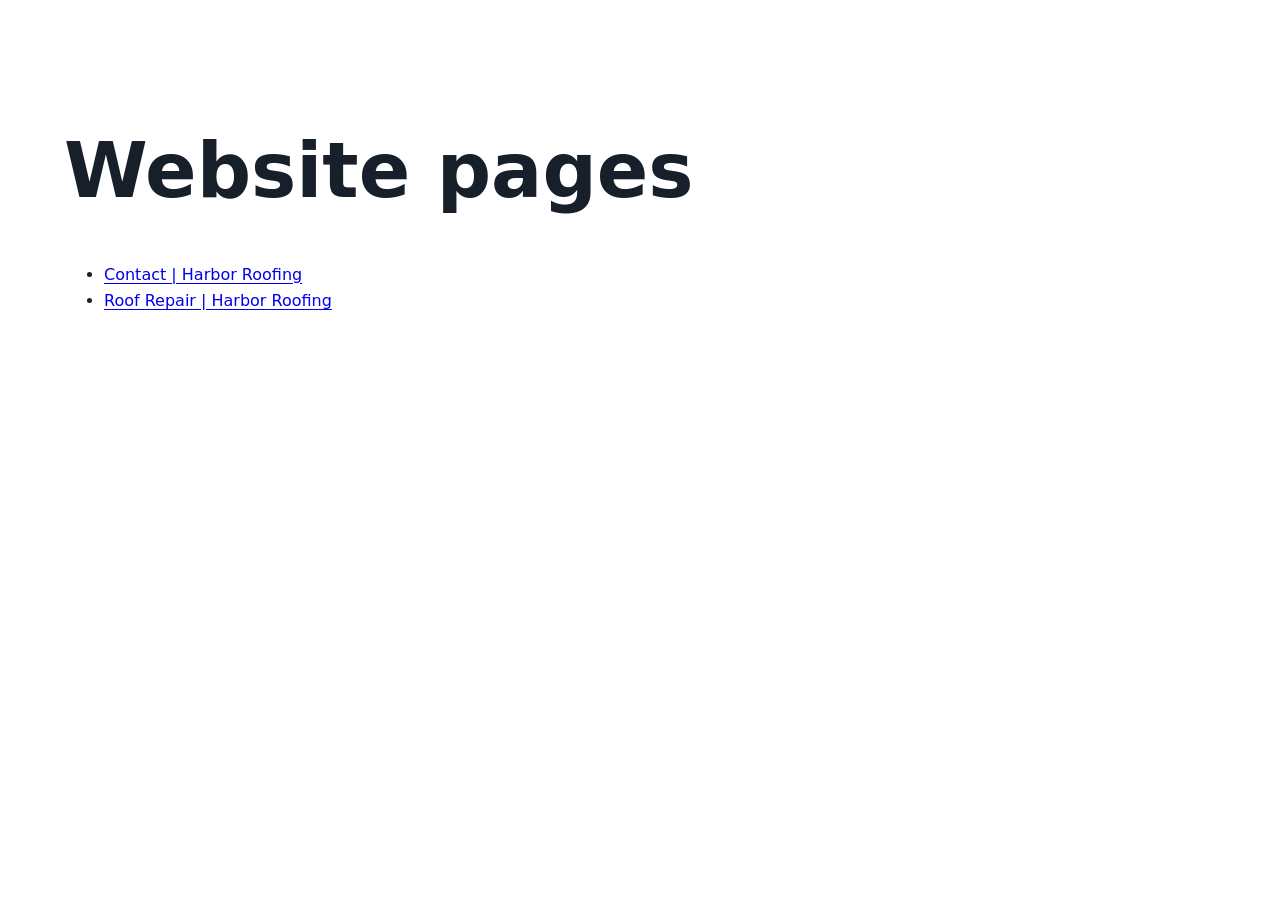
<file: index.html>
<!doctype html>
<html lang="en">
<head>
  <meta charset="utf-8">
  <meta name="viewport" content="width=device-width, initial-scale=1">
  <title>Website pages</title>
  <meta name="description" content="Published website pages">
  <link rel="stylesheet" href="assets/site.css">
</head>
<body>
  <main class="core30-page">
    <h1>Website pages</h1>
    <nav aria-label="Pages">
      <ul>
      <li><a href="contact/">Contact | Harbor Roofing</a></li>
      <li><a href="roof-repair-portland/">Roof Repair | Harbor Roofing</a></li>
      </ul>
    </nav>
  </main>
</body>
</html>
</file>
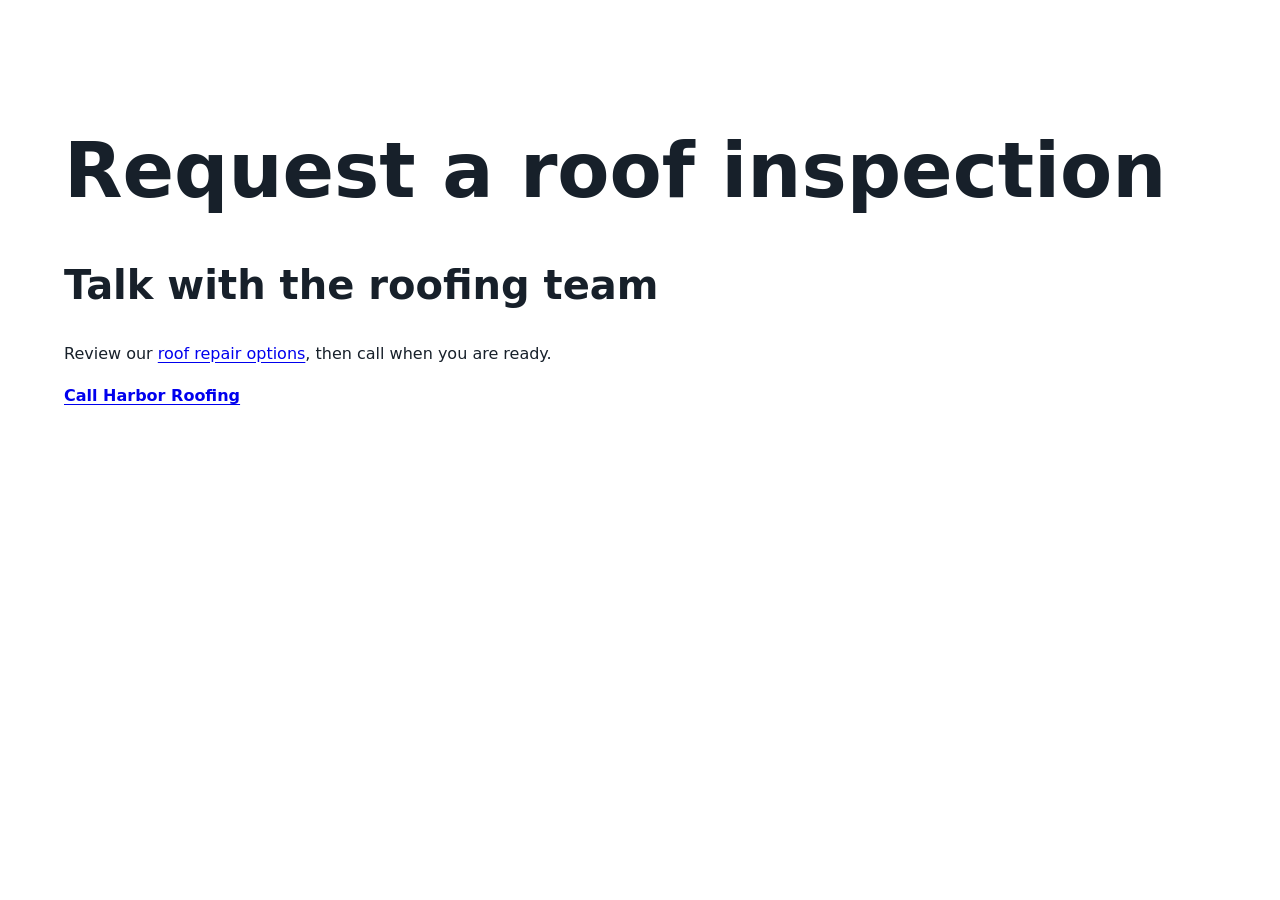
<file: contact/index.html>
<!doctype html>
<html lang="en">
<head>
  <meta charset="utf-8">
  <meta name="viewport" content="width=device-width, initial-scale=1">
  <title>Request a roof inspection</title>
  <meta name="description" content="Contact Harbor Roofing to request an inspection.">
  <link rel="stylesheet" href="../assets/site.css">
  <script type="application/ld+json">{"@context":"https://schema.org","@type":"ContactPage","name":"Request a roof inspection"}</script>
</head>
<body>
  <main class="core30-page"><h1>Request a roof inspection</h1>
<h2>Talk with the roofing team</h2>

<p>Review our <a href="../roof-repair-portland/">roof repair options</a>, then call when you are ready.</p>

<p><a href="tel:+15035550100"><strong>Call Harbor Roofing</strong></a></p></main>
</body>
</html>
</file>
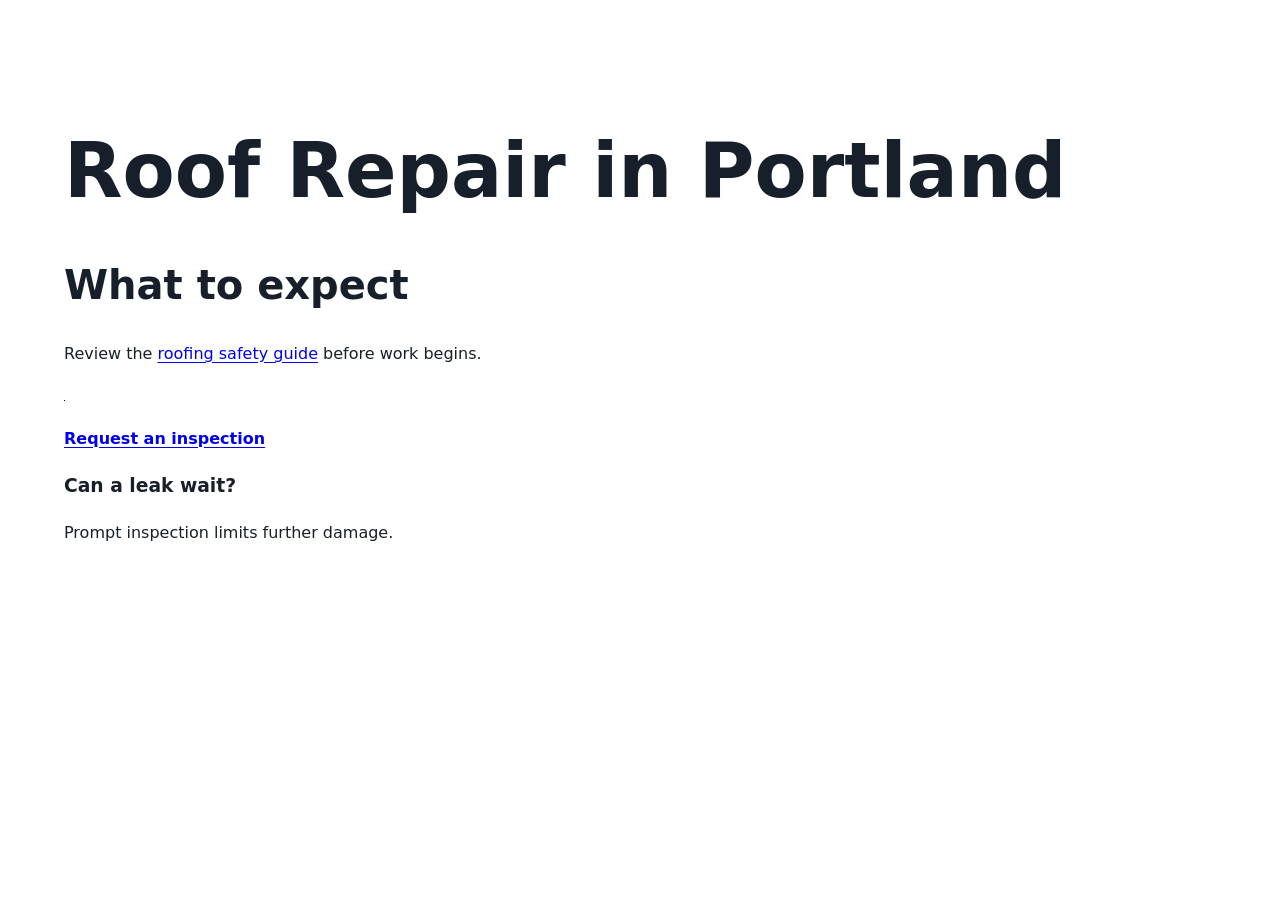
<file: roof-repair-portland/index.html>
<!doctype html>
<html lang="en">
<head>
  <meta charset="utf-8">
  <meta name="viewport" content="width=device-width, initial-scale=1">
  <title>Roof Repair in Portland</title>
  <meta name="description" content="Repair options for Portland roofs.">
  <link rel="stylesheet" href="../assets/site.css">
  <script type="application/ld+json">{"@context":"https://schema.org","@type":"FAQPage","mainEntity":[{"@type":"Question","name":"Can a leak wait?","acceptedAnswer":{"@type":"Answer","text":"Prompt inspection limits further damage."}}]}</script>
</head>
<body>
  <main class="core30-page"><h1>Roof Repair in Portland</h1>
<h2>What to expect</h2>

<p>Review the <a href="https://www.osha.gov/roofing">roofing safety guide</a> before work begins.</p>

<img src="../assets/roof-repair-portland-image-01-hero.png" alt="Roofer inspecting shingles" />

<p><a href="../contact/"><strong>Request an inspection</strong></a></p>

<h3>Can a leak wait?</h3>

<p>Prompt inspection limits further damage.</p></main>
</body>
</html>
</file>
<file: assets/site.css>
:root { color-scheme: light; font: 16px/1.65 system-ui, -apple-system, BlinkMacSystemFont, "Segoe UI", sans-serif; }
* { box-sizing: border-box; }
body { margin: 0; color: #17202a; background: #fff; overflow-wrap: anywhere; }
.core30-page { width: min(72rem, calc(100% - 2rem)); margin-inline: auto; padding-block: clamp(2rem, 7vw, 5rem); }
h1 { font-size: clamp(2.25rem, 7vw, 4.75rem); line-height: 1.05; }
h2 { font-size: clamp(1.6rem, 4vw, 2.5rem); line-height: 1.15; }
img, video, iframe { max-width: 100%; height: auto; }
iframe { width: 100%; aspect-ratio: 16 / 9; border: 0; }
a { text-underline-offset: .18em; }
table { display: block; max-width: 100%; overflow-x: auto; }
@media (max-width: 36rem) { :root { font-size: 15px; } .core30-page { width: min(100% - 1.25rem, 72rem); } }
</file>
